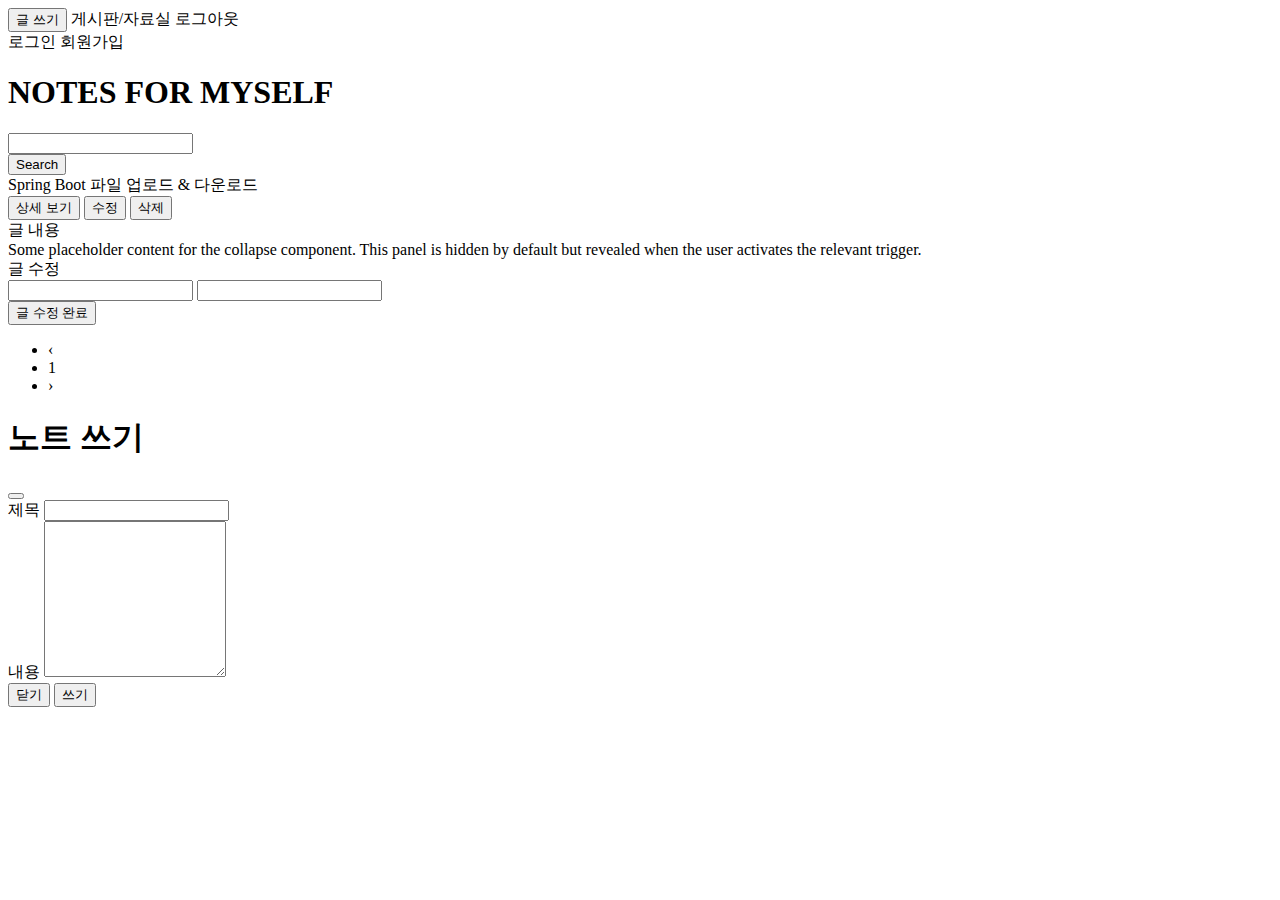
<file: src/main/resources/templates/index.html>
<!doctype html>
<html lang="en" xmlns:th="http://www.thymeleaf.org" xmlns:sec="http://www.thymeleaf.org/extras/spring-security">
<head>
<meta charset="utf-8">
<meta name="viewport" content="width=device-width, initial-scale=1">
<title>Bootstrap demo</title>
<link href="https://cdn.jsdelivr.net/npm/bootstrap@5.2.3/dist/css/bootstrap.min.css" rel="stylesheet" integrity="sha384-rbsA2VBKQhggwzxH7pPCaAqO46MgnOM80zW1RWuH61DGLwZJEdK2Kadq2F9CUG65"
	crossorigin="anonymous">
</head>
<body>
	<div class="container my-5">
		<!-- 메뉴바 -->
		<div class="list-group list-group-horizontal d-flex justify-content-end">
			<div sec:authorize="isAuthenticated()">
				<button type="button" class="btn btn-outline-primary me-1" data-bs-toggle="modal" data-bs-target="#exampleModal" data-bs-whatever="@mdo">글 쓰기</button>
				<a th:href="@{/board}" class="btn btn-outline-primary">게시판/자료실</a>
				<a th:href="@{/logout}" class="btn btn-outline-primary">로그아웃</a>
			</div>
			<div sec:authorize="!isAuthenticated()">
				<a th:href="@{/auth/login}" class="btn btn-outline-primary">로그인</a>
				<a th:href="@{/auth/join}" class="btn btn-outline-primary">회원가입</a>
			</div>
		</div>
		<!-- // 메뉴바 -->

		<h1 class="text-center my-5">NOTES FOR MYSELF</h1>

		<!-- 검색 -->
		<form class="row my-5" th:action="@{/}" method="GET">
			<div class="col-11">
				<input type="text" class="form-control" name="searchText" th:value="${param.searchText}" />
			</div>
			<div class="col-1 text-end">
				<button type="submit" class="btn btn-outline-primary">Search</button>
			</div>
		</form>
		<!-- // 검색 -->

		<!-- 리스트 -->
		<div class="card mb-3" th:each="note : ${notes}">
			<div class="card-body">
				<div class="d-flex justify-content-between">
					<span class="h3" th:text="${note.title}">Spring Boot 파일 업로드 & 다운로드</span>
					<div>
						<button class="btn btn-primary" type="button" data-bs-toggle="collapse" th:attr="data-bs-target=|#collapse${note.id}" aria-expanded="false" aria-controls="collapseExample">상세 보기</button>
						<button class="btn btn-warning" type="button" data-bs-toggle="collapse" th:attr="data-bs-target=|#collapse-update-${note.id}" aria-expanded="false" aria-controls="collapseExample">수정</button>
						<button class="btn btn-danger" type="button" th:noteId="${note.id}" th:onclick="deleteNote(this.getAttribute('noteId'))">삭제</button>
					</div>
				</div>
				<div class="collapse mt-3" th:id="|collapse${note.id}|">
					<div class="card card-header">글 내용</div>
					<div class="card card-body" th:text="${note.content}">Some placeholder content for the collapse component. This panel is hidden by default but revealed when the user activates the relevant trigger.</div>
				</div>
				<div class="collapse mt-3" th:id="|collapse-update-${note.id}|">
					<div class="card card-header">글 수정</div>
					<input type="hidden" th:value="${note.id}" />
					<input type="text" class="form-control card card-body w-100 my-1" th:id="|mTitle${note.id}|" th:value="${note.title}">
					<input type="text" class="form-control card card-body w-100 mb-1" th:id="|mContent${note.id}|" th:value="${note.content}">
					<div class="card card-footer">
						<button class="btn btn-warning" type="button" th:mId="${note.id}" th:onclick="modifyNote(this.getAttribute('mId'))">글 수정 완료</button>
					</div>
				</div>
			</div>
		</div>
		<!-- //리스트 -->

		<div aria-label="Page navigation example" class="my-4">
		    <ul class="pagination justify-content-center">
		        <li class="page-item" th:classappend="${1 == notes.pageable.pageNumber + 1} ? 'disabled'">
		        	<a class="page-link" th:href="@{/(page=${notes.pageable.pageNumber - 1}, searchText=${param.searchText})}">&lsaquo;</a>
		        </li>
		        <li class="page-item" th:classappend="${i == notes.pageable.pageNumber + 1} ? 'disabled'" th:each="i : ${#numbers.sequence(startPage, endPage)}">
		        	<a class="page-link" th:href="@{/(page=${i - 1}, searchText=${param.searchText})}" th:text="${i}">1</a>
		        	</li>
		        <li class="page-item" th:classappend="${notes.totalPages == notes.pageable.pageNumber + 1} ? 'disabled'">
		        	<a class="page-link" th:href="@{/(page=${notes.pageable.pageNumber + 1}, searchText=${param.searchText})}">&rsaquo;</a>
		        </li>
		    </ul>
		</div>
	</div>

	<!-- 글 쓰기 모달 -->
	<div class="modal fade" id="exampleModal" tabindex="-1" aria-labelledby="exampleModalLabel" aria-hidden="true">
		<div class="modal-dialog modal-dialog-centered">
			<div class="modal-content">
				<div class="modal-header">
					<h1 class="modal-title fs-5" id="exampleModalLabel">노트 쓰기</h1>
					<button type="button" class="btn-close" data-bs-dismiss="modal" aria-label="Close"></button>
				</div>
				<div class="modal-body">
					<form>
						<div class="mb-3">
							<label for="title" class="col-form-label">제목</label>
							<input type="text" class="form-control" id="title">
						</div>
						<div class="mb-3">
							<label for="content" class="col-form-label">내용</label>
							<textarea class="form-control" id="content" rows="10"></textarea>
						</div>
					</form>
				</div>
				<div class="modal-footer">
					<button type="button" class="btn btn-secondary" data-bs-dismiss="modal">닫기</button>
					<button th:onclick="saveNote()" type="button" class="btn btn-primary">쓰기</button>
				</div>
			</div>
		</div>
	</div>

	<script src="https://code.jquery.com/jquery-3.5.1.min.js"></script>
	<script src="https://cdn.jsdelivr.net/npm/bootstrap@5.2.3/dist/js/bootstrap.bundle.min.js" integrity="sha384-kenU1KFdBIe4zVF0s0G1M5b4hcpxyD9F7jL+jjXkk+Q2h455rYXK/7HAuoJl+0I4" crossorigin="anonymous"></script>
	<script th:src="@{/js/note.js}"></script>
</body>
</html>
</file>
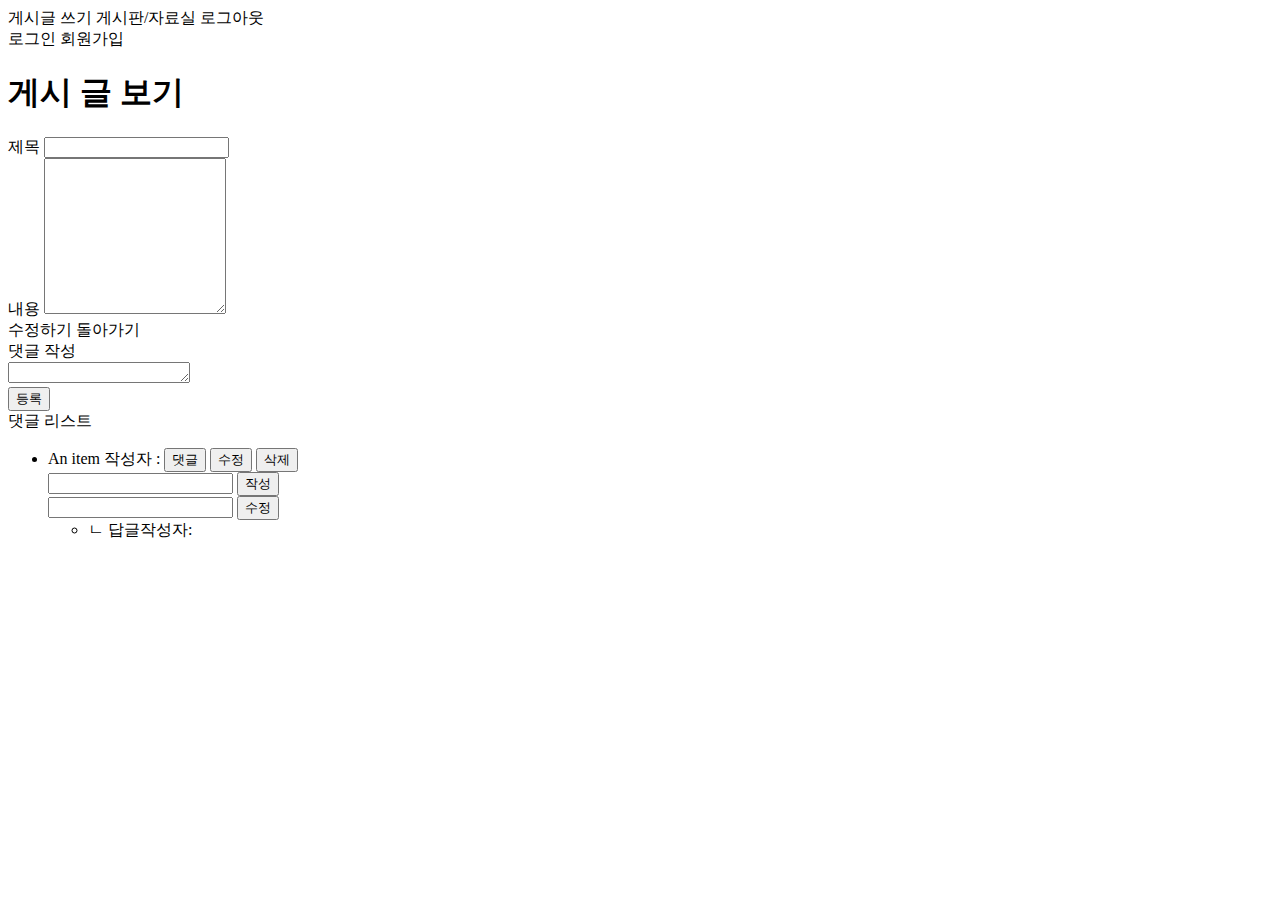
<file: src/main/resources/templates/board/detail.html>
<!doctype html>
<html lang="en" xmlns:th="http://www.thymeleaf.org" xmlns:sec="http://www.thymeleaf.org/extras/spring-security">
<head>
<meta charset="utf-8">
<meta name="viewport" content="width=device-width, initial-scale=1">
<title>Bootstrap demo</title>
<link href="https://cdn.jsdelivr.net/npm/bootstrap@5.2.3/dist/css/bootstrap.min.css" rel="stylesheet" integrity="sha384-rbsA2VBKQhggwzxH7pPCaAqO46MgnOM80zW1RWuH61DGLwZJEdK2Kadq2F9CUG65"
	crossorigin="anonymous">
</head>
<body>
	<div class="container my-5">
		<!-- 메뉴바 -->
		<div class="list-group list-group-horizontal d-flex justify-content-end">
			<div sec:authorize="isAuthenticated()">
				<a th:href="@{/board/write}" class="btn btn-outline-primary me-1">게시글 쓰기</a> <a th:href="@{/board}" class="btn btn-outline-primary">게시판/자료실</a> <a th:href="@{/logout}"
					class="btn btn-outline-primary">로그아웃</a>
			</div>
			<div sec:authorize="!isAuthenticated()">
				<a th:href="@{/auth/login}" class="btn btn-outline-primary">로그인</a> <a th:href="@{/auth/join}" class="btn btn-outline-primary">회원가입</a>
			</div>
		</div>
		<!-- // 메뉴바 -->

		<h1 class="text-center my-5">게시 글 보기</h1>

		<div class="mb-3">
			<input type="hidden" id="id" />
			<label for="title" class="form-label">제목</label>
			<input type="text" class="form-control" id="title" th:value="${board.title}" readonly="readonly">
		</div>

		<div class="mb-3">
			<label for="content" class="form-label">내용</label>
			<textarea class="form-control" id="content" rows="10" th:text="${board.content}" readonly="readonly"></textarea>
		</div>
		<div class="text-end">
			<a th:href="@{/board/modify/{id}(id = ${board.id})}" class="btn btn-warning">수정하기</a> <a th:href="@{/board}" class="btn btn-secondary">돌아가기</a>
		</div>

		<!-- 댓글 -->
		<div class="card my-3">
			<div class="card-header">
				<div>댓글 작성</div>
			</div>
			<div class="card-body">
				<input type="hidden" id="boardId" th:value="${board.id}" />
				<textarea id="comment" rows="1" class="form-control"></textarea>
			</div>
			<div class="card-footer text-end">
				<button class="btn btn-primary" type="button" th:onclick="replySave()">등록</button>
			</div>
		</div>

		<div class="card my-3" id="replyForm">
			<div class="card-header">댓글 리스트</div>
			<ul class="list-group list-group-flush" th:each="reply : ${board.replys}">
				<li class="list-group-item">
					<div class="d-flex justify-content-between">
						<div style="display: inline-block;" th:text=${reply.comment}>An item</div>
						<div style="display: inline-block;">
							<span>작성자 : <span th:text="${reply.user.username}"></span></span>
							<button class="badge btn btn-info" data-bs-toggle="collapse" th:attr="data-bs-target=|#childReply${reply.id}|" aria-expanded="false" aria-controls="childReply">댓글</button>
							<button class="badge btn btn-warning" data-bs-toggle="collapse" th:attr="data-bs-target=|#modifyReply${reply.id}|" aria-expanded="false" aria-controls="modifyReply">수정</button>
							<button class="badge btn btn-danger" th:replyId="${reply.id}" th:onclick="replyDelete(this.getAttribute('replyId'))">삭제</button>
						</div>
					</div>
					<div class="collapse mt-2" th:id="|childReply${reply.id}|">
						<div class="card card-body">
							<div class="row">
								<input type="text" class="col-11" th:id="|child${reply.id}|" />
								<button type="button" class="col-1 badge btn btn-info" th:replyId="${reply.id}" th:onclick="replyChild(this.getAttribute('replyId'))">작성</button>
							</div>
						</div>
					</div>
					<div class="collapse mt-2" th:id="|modifyReply${reply.id}|">
						<div class="card card-body">
							<div class="row">
								<input type="text" th:value="${reply.comment}" class="col-11" th:id="|mComment${reply.id}|" />
								<button type="button" class="col-1 badge btn btn-warning" th:replyId="${reply.id}" th:boardId="${board.id}" th:onclick="replyModify(this.getAttribute('replyId'), this.getAttribute('boardId'))">수정</button>
							</div>
						</div>
					</div>
					<ul class="list-group list-group-flush" th:each="cReply : ${reply.childReplys}">
						<li class="list-group-item">ㄴ <span th:text="${cReply.comment}" class="me-5">답글</span><span>작성자: <span th:text="${cReply.user.username}"></span></span></li>
					</ul>
				</li>
			</ul>
		</div>
		<!-- //댓글 -->
	</div>



	<script src="https://code.jquery.com/jquery-3.5.1.min.js"></script>
	<script src="https://cdn.jsdelivr.net/npm/bootstrap@5.2.3/dist/js/bootstrap.bundle.min.js" integrity="sha384-kenU1KFdBIe4zVF0s0G1M5b4hcpxyD9F7jL+jjXkk+Q2h455rYXK/7HAuoJl+0I4" crossorigin="anonymous"></script>
	<script th:src="@{/js/board.js}"></script>
	<script th:src="@{/js/reply.js}"></script>
</body>
</html>
</file>
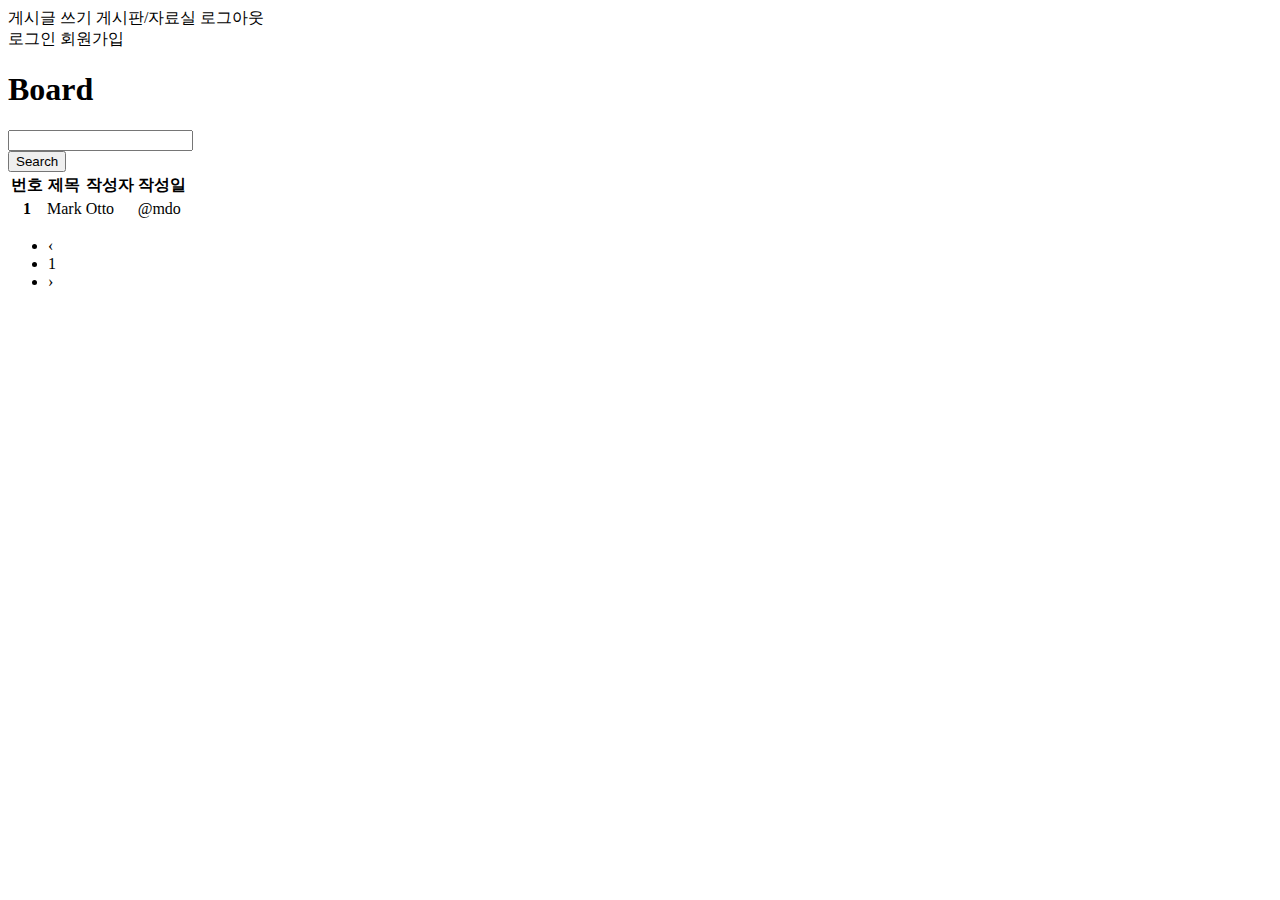
<file: src/main/resources/templates/board/list.html>
<!doctype html>
<html lang="en" xmlns:th="http://www.thymeleaf.org" xmlns:sec="http://www.thymeleaf.org/extras/spring-security">
<head>
<meta charset="utf-8">
<meta name="viewport" content="width=device-width, initial-scale=1">
<title>Bootstrap demo</title>
<link href="https://cdn.jsdelivr.net/npm/bootstrap@5.2.3/dist/css/bootstrap.min.css" rel="stylesheet" integrity="sha384-rbsA2VBKQhggwzxH7pPCaAqO46MgnOM80zW1RWuH61DGLwZJEdK2Kadq2F9CUG65"
	crossorigin="anonymous">
</head>
<body>
	<div class="container my-5">
		<!-- 메뉴바 -->
		<div class="list-group list-group-horizontal d-flex justify-content-end">
			<div sec:authorize="isAuthenticated()">
				<a th:href="@{/board/write}" class="btn btn-outline-primary me-1">게시글 쓰기</a>
				<a th:href="@{/board}" class="btn btn-outline-primary">게시판/자료실</a> <a th:href="@{/logout}" class="btn btn-outline-primary">로그아웃</a>
			</div>
			<div sec:authorize="!isAuthenticated()">
				<a th:href="@{/auth/login}" class="btn btn-outline-primary">로그인</a> <a th:href="@{/auth/join}" class="btn btn-outline-primary">회원가입</a>
			</div>
		</div>
		<!-- // 메뉴바 -->

		<h1 class="text-center my-5">Board</h1>

		<!-- 검색 -->
		<form class="row my-5">
			<div class="col-11">
				<input type="text" class="form-control" name="searchText" th:value="${param.searchText}" />
			</div>
			<div class="col-1 text-end">
				<button type="submit" class="btn btn-outline-primary">Search</button>
			</div>
		</form>
		<!-- // 검색 -->

		<!-- 리스트 -->
		<table class="table">
			<thead>
				<tr class="row">
					<th class="col-1 text-center">번호</th>
					<th class="col-8">제목</th>
					<th class="col-1 text-center">작성자</th>
					<th class="col-2 text-center">작성일</th>
				</tr>
			</thead>
			<tbody>
				<tr class="row" th:each="board : ${boards}">
					<th class="col-1 text-center" th:text="${board.id}">1</th>
					<td class="col-8"><a th:href="@{/board/{id}(id = ${board.id})}" th:text="${board.title}">Mark</a></td>
					<td class="col-1 text-center" th:text="${board.user.username}">Otto</td>
					<td class="col-2 text-center" th:text="${#temporals.format(board.createdDate, 'yyyy-MM-dd')}">@mdo</td>
				</tr>
			</tbody>
		</table>
		<!-- //리스트 -->

		<!-- 페이지 -->
		<div aria-label="Page navigation example" class="my-4">
		    <ul class="pagination justify-content-center">
		        <li class="page-item" th:classappend="${1 == boards.pageable.pageNumber + 1} ? 'disabled'">
		        	<a class="page-link" th:href="@{/board(page=${boards.pageable.pageNumber - 1}, searchText=${param.searchText})}">&lsaquo;</a>
		        </li>
		        <li class="page-item" th:classappend="${i == boards.pageable.pageNumber + 1} ? 'disabled'" th:each="i : ${#numbers.sequence(startPage, endPage)}">
		        	<a class="page-link" th:href="@{/board(page=${i - 1}, searchText=${param.searchText})}" th:text="${i}">1</a>
		        	</li>
		        <li class="page-item" th:classappend="${boards.totalPages == boards.pageable.pageNumber + 1} ? 'disabled'">
		        	<a class="page-link" th:href="@{/board(page=${boards.pageable.pageNumber + 1}, searchText=${param.searchText})}">&rsaquo;</a>
		        </li>
		    </ul>
		</div>
		<!-- //페이지 -->
	</div>



	<script src="https://code.jquery.com/jquery-3.5.1.min.js"></script>
	<script src="https://cdn.jsdelivr.net/npm/bootstrap@5.2.3/dist/js/bootstrap.bundle.min.js" integrity="sha384-kenU1KFdBIe4zVF0s0G1M5b4hcpxyD9F7jL+jjXkk+Q2h455rYXK/7HAuoJl+0I4" crossorigin="anonymous"></script>
</body>
</html>
</file>
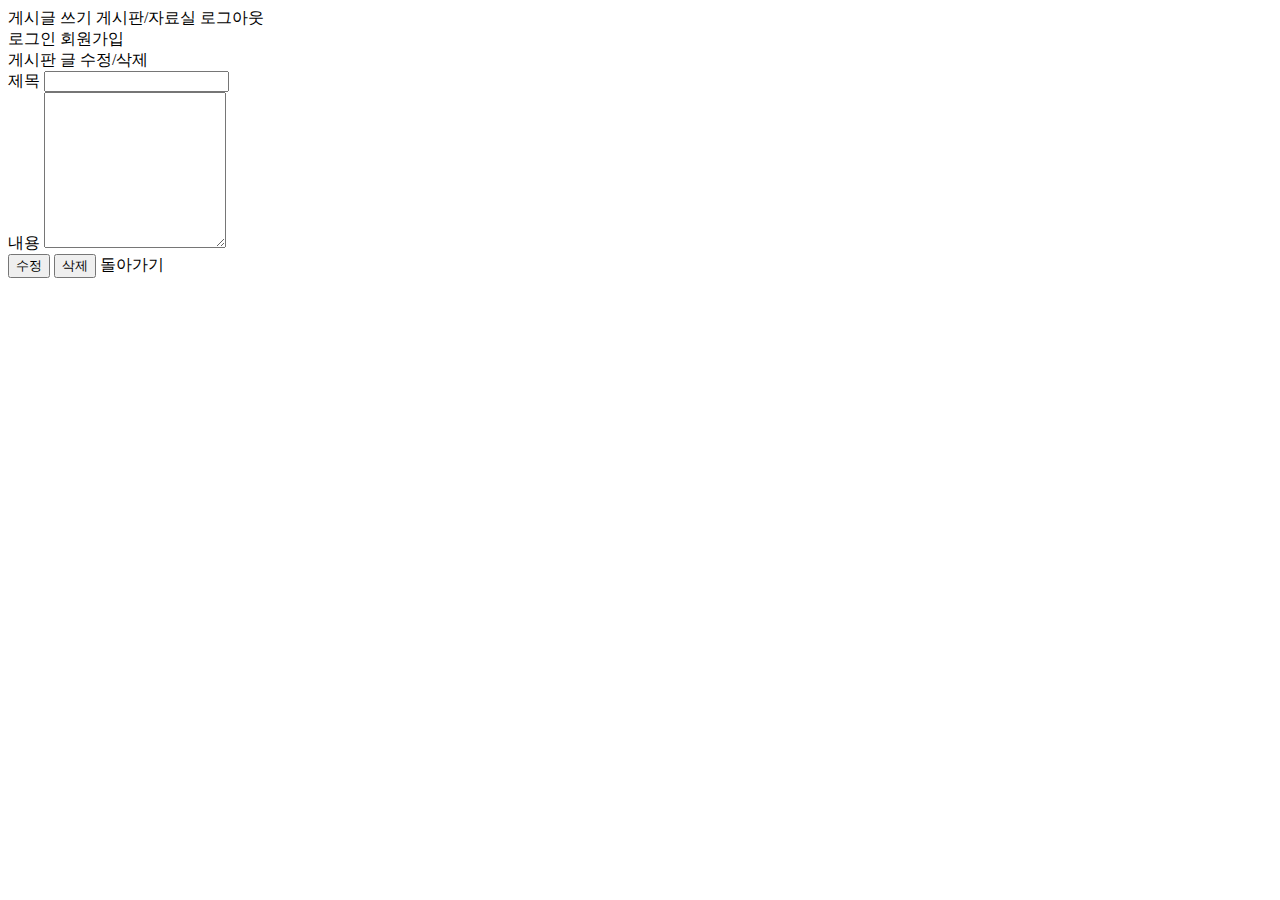
<file: src/main/resources/templates/board/modify.html>
<!doctype html>
<html lang="en" xmlns:th="http://www.thymeleaf.org" xmlns:sec="http://www.thymeleaf.org/extras/spring-security">
<head>
<meta charset="utf-8">
<meta name="viewport" content="width=device-width, initial-scale=1">
<title>Bootstrap demo</title>
<link href="https://cdn.jsdelivr.net/npm/bootstrap@5.2.3/dist/css/bootstrap.min.css" rel="stylesheet" integrity="sha384-rbsA2VBKQhggwzxH7pPCaAqO46MgnOM80zW1RWuH61DGLwZJEdK2Kadq2F9CUG65"
	crossorigin="anonymous">
</head>
<body>
	<div class="container my-5">
		<!-- 메뉴바 -->
		<div class="list-group list-group-horizontal d-flex justify-content-end">
			<div sec:authorize="isAuthenticated()">
				<a th:href="@{/board/write}" class="btn btn-outline-primary me-1">게시글 쓰기</a>
				<a th:href="@{/board}" class="btn btn-outline-primary">게시판/자료실</a> <a th:href="@{/logout}" class="btn btn-outline-primary">로그아웃</a>
			</div>
			<div sec:authorize="!isAuthenticated()">
				<a th:href="@{/auth/login}" class="btn btn-outline-primary">로그인</a> <a th:href="@{/auth/join}" class="btn btn-outline-primary">회원가입</a>
			</div>
		</div>
		<!-- // 메뉴바 -->

		<!-- 글 작성 -->
		<div class="container">
			<div class="pt-5 pb-2 mb-4">
				<div class="h2 text-center">게시판 글 수정/삭제</div>
			</div>
			<div class="mb-3">
				<input type="hidden" id="id" th:value="${board.id}" />
				<label for="title" class="form-label">제목</label>
				<input type="text" class="form-control" id="title" th:value="${board.title}">
			</div>
			<div class="mb-3">
				<label for="content" class="form-label">내용</label>
				<textarea class="form-control" id="content" rows="10" th:text="${board.content}"></textarea>
			</div>
			<div class="text-end">
				<button type="button" th:onclick="boardModify()" class="btn btn-warning">수정</button>
				<button type="button" th:onclick="boardDelete()" class="btn btn-danger">삭제</button>
				<a th:href="@{/board}" class="btn btn-secondary">돌아가기</a>
			</div>
		</div>
		<!-- //글 작성 -->

	</div>



	<script src="https://code.jquery.com/jquery-3.5.1.min.js"></script>
	<script src="https://cdn.jsdelivr.net/npm/bootstrap@5.2.3/dist/js/bootstrap.bundle.min.js" integrity="sha384-kenU1KFdBIe4zVF0s0G1M5b4hcpxyD9F7jL+jjXkk+Q2h455rYXK/7HAuoJl+0I4" crossorigin="anonymous"></script>
	<script th:src="@{/js/board.js}"></script>
</body>
</html>
</file>
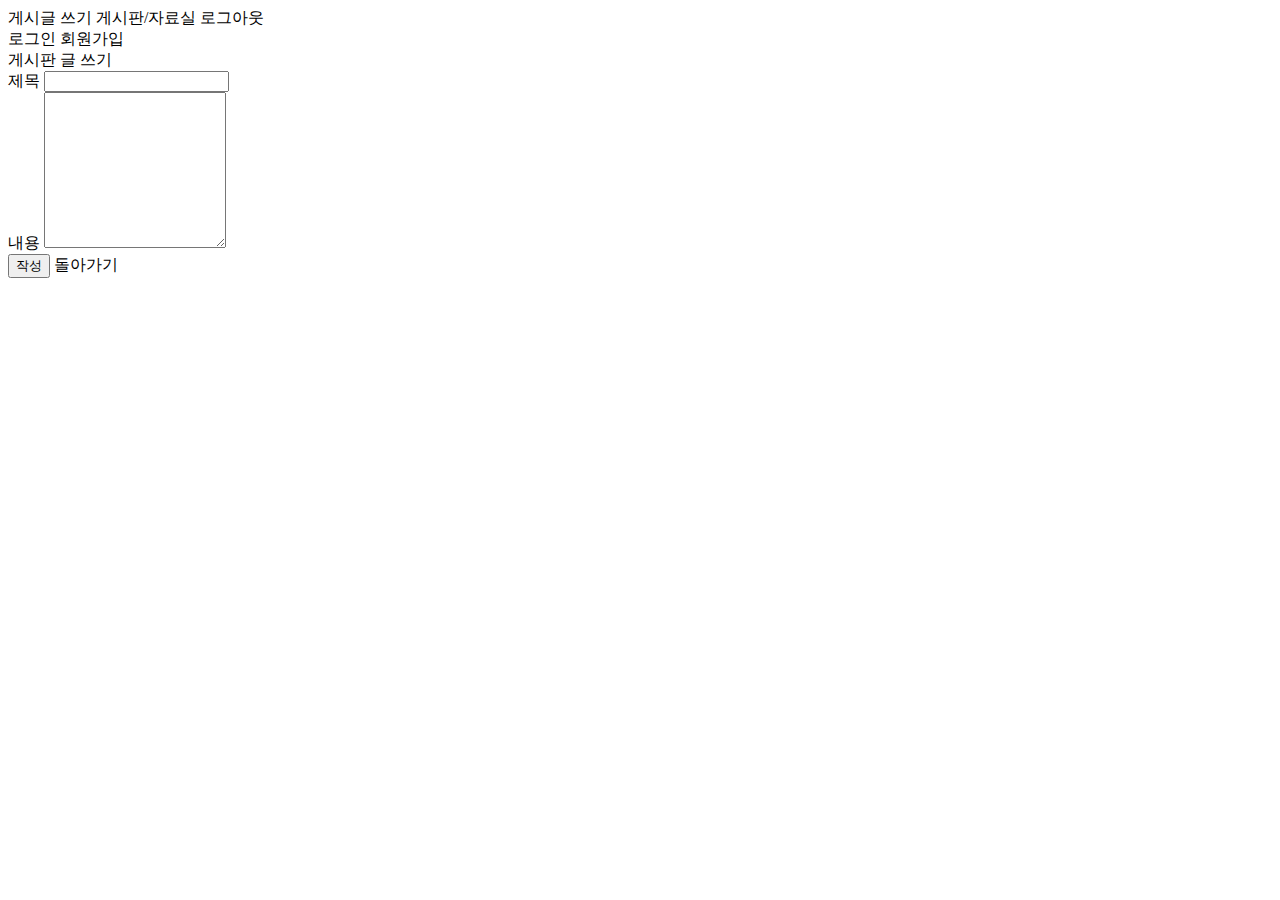
<file: src/main/resources/templates/board/write.html>
<!doctype html>
<html lang="en" xmlns:th="http://www.thymeleaf.org" xmlns:sec="http://www.thymeleaf.org/extras/spring-security">
<head>
<meta charset="utf-8">
<meta name="viewport" content="width=device-width, initial-scale=1">
<title>Bootstrap demo</title>
<link href="https://cdn.jsdelivr.net/npm/bootstrap@5.2.3/dist/css/bootstrap.min.css" rel="stylesheet" integrity="sha384-rbsA2VBKQhggwzxH7pPCaAqO46MgnOM80zW1RWuH61DGLwZJEdK2Kadq2F9CUG65"
	crossorigin="anonymous">
</head>
<body>
	<div class="container my-5">
		<!-- 메뉴바 -->
		<div class="list-group list-group-horizontal d-flex justify-content-end">
			<div sec:authorize="isAuthenticated()">
				<a th:href="@{/board/write}" class="btn btn-outline-primary me-1">게시글 쓰기</a>
				<a th:href="@{/board}" class="btn btn-outline-primary">게시판/자료실</a> <a th:href="@{/logout}" class="btn btn-outline-primary">로그아웃</a>
			</div>
			<div sec:authorize="!isAuthenticated()">
				<a th:href="@{/auth/login}" class="btn btn-outline-primary">로그인</a> <a th:href="@{/auth/join}" class="btn btn-outline-primary">회원가입</a>
			</div>
		</div>
		<!-- // 메뉴바 -->

		<!-- 글 작성 -->
		<div class="container">
			<div class="pt-5 pb-2 mb-4">
				<div class="h2 text-center">게시판 글 쓰기</div>
			</div>

			<div class="mb-3">
				<label for="title" class="form-label">제목</label>
				<input type="text" class="form-control" id="title">
			</div>
			<div class="mb-3">
				<label for="content" class="form-label">내용</label>
				<textarea class="form-control" id="content" rows="10"></textarea>
			</div>
			<div class="text-end">
				<button type="button" th:onclick="boardSave()" class="btn btn-warning">작성</button>
				<a th:href="@{/board}" class="btn btn-secondary">돌아가기</a>
			</div>
		</div>
		<!-- //글 작성 -->

	</div>



	<script src="https://code.jquery.com/jquery-3.5.1.min.js"></script>
	<script src="https://cdn.jsdelivr.net/npm/bootstrap@5.2.3/dist/js/bootstrap.bundle.min.js" integrity="sha384-kenU1KFdBIe4zVF0s0G1M5b4hcpxyD9F7jL+jjXkk+Q2h455rYXK/7HAuoJl+0I4" crossorigin="anonymous"></script>
	<script th:src="@{/js/board.js}"></script>
</body>
</html>
</file>
